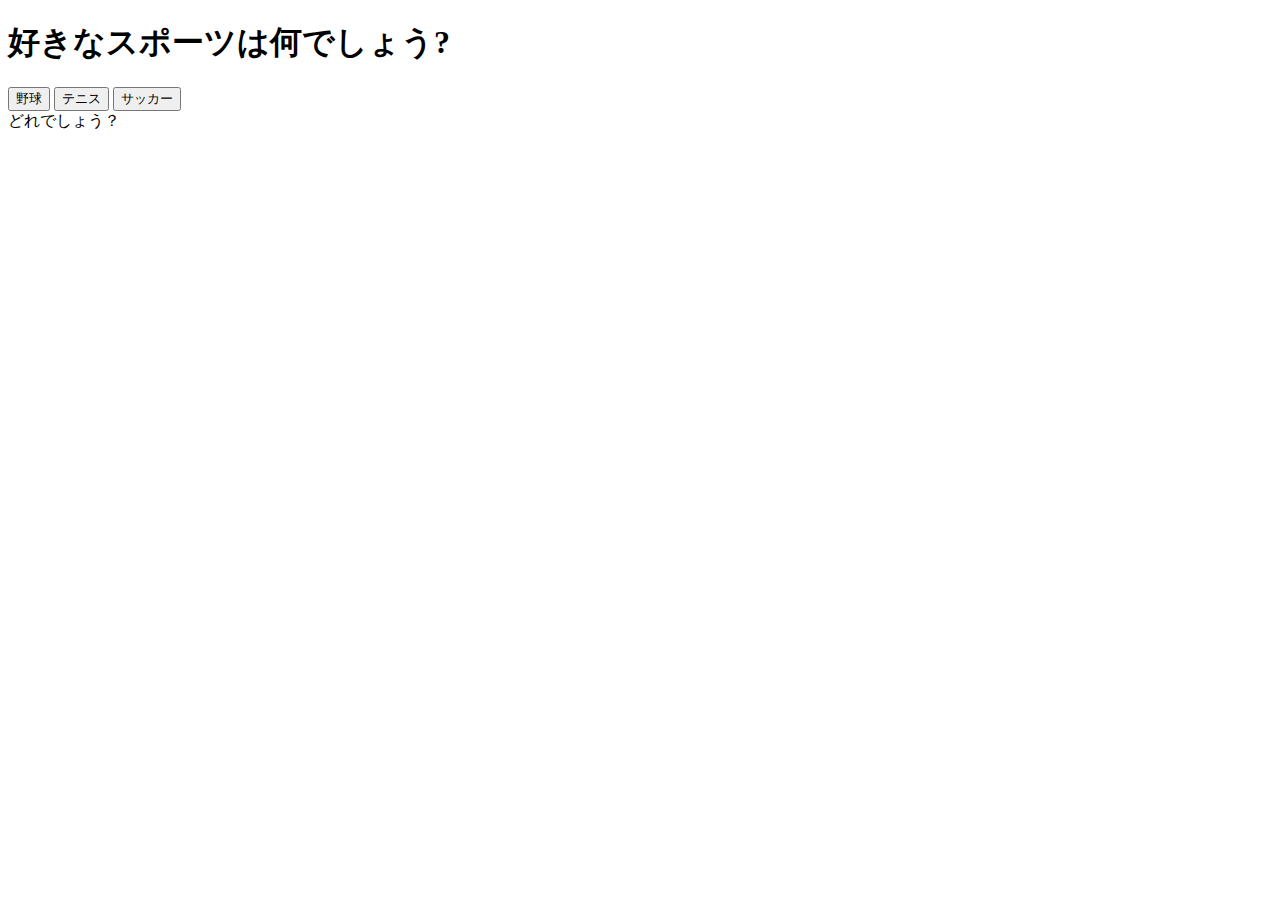
<file: 04_ゼミ/week1/quiz.html>
<!DOCTYPE html>
<html lang="ja">
  <head>
    <meta charset="UTF-8" />
    <meta name="viewport" content="width=device-width, initial-scale=1.0" />
    <meta http-equiv="X-UA-Compatible" content="ie=edge" />
    <title>WebExpertコーステンプレート</title>
  </head>
  <body>
    <h1>好きなスポーツは何でしょう?</h1>
    <div>
      <button id="button1">野球</button>
      <button id="button2">テニス</button>
      <button id="button3">サッカー</button>
    </div>
    <div id="message">どれでしょう？</div>
    <script>
      const button1 = document.getElementById("button1");
      const button2 = document.getElementById("button2");
      const button3 = document.getElementById("button3");
      const message = document.getElementById("message");

      button1.onclick = function () {
        message.textContent = "はずれ";
      };
      button2.onclick = function () {
        message.textContent = "あたり";
      };
      button3.onclick = function () {
        message.textContent = "はずれ";
      };
    </script>
  </body>
</html>
</file>
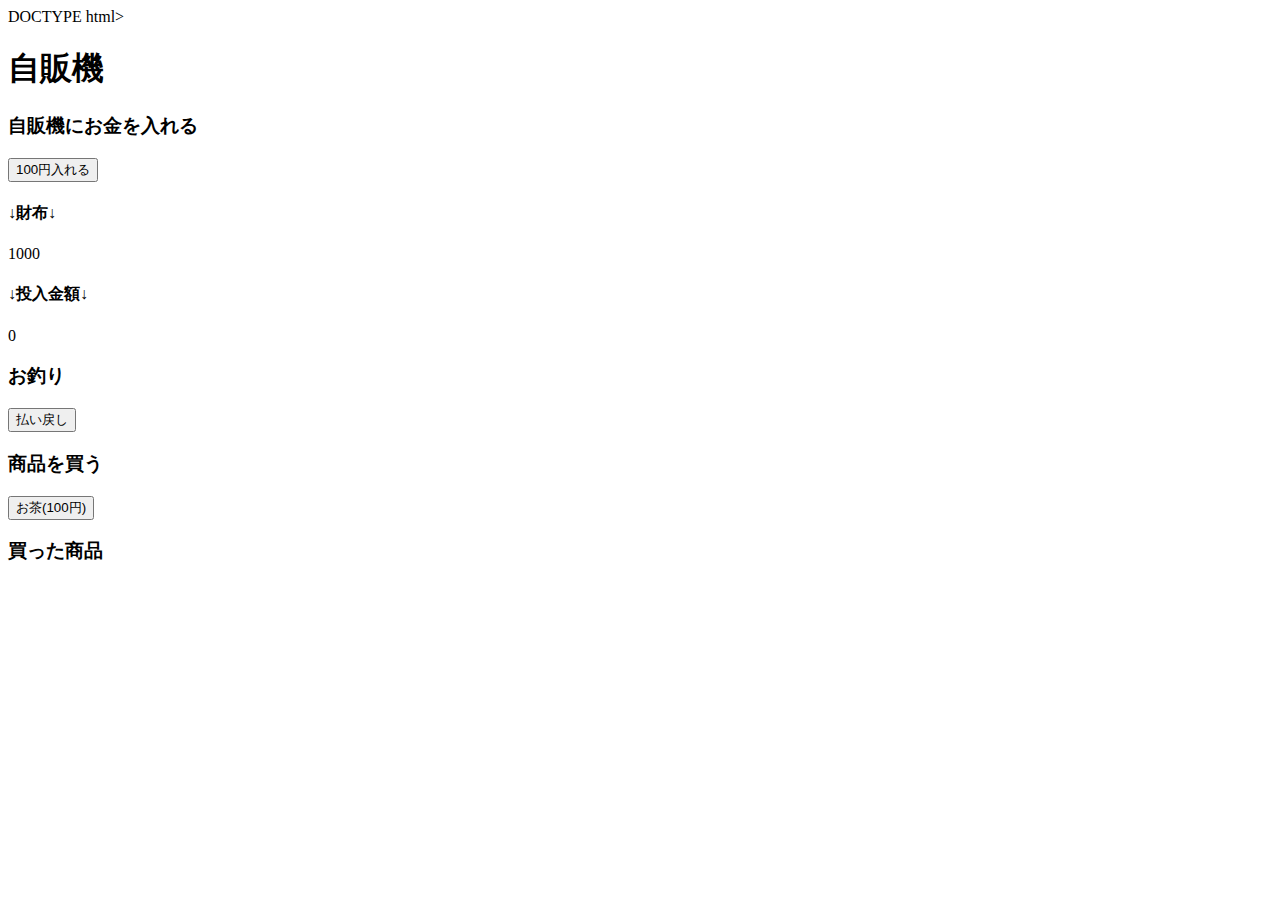
<file: 04_ゼミ/week2/jihanki-otsuri.html>
DOCTYPE html>
<html lang="ja">
  <head>
    <meta charset="UTF-8" />
    <meta name="viewport" content="width=device-width, initial-scale=1.0" />
    <meta http-equiv="X-UA-Compatible" content="ie=edge" />
    <title>WebExpertコーステンプレート</title>
  </head>
  <body>
    <h1>自販機</h1>
    <section>
      <h3>自販機にお金を入れる</h3>
      <button id="add-button-100">
        100円入れる
      </button>
      <h4>↓財布↓</h4>
      <div id="display-saifu">1000</div>
      <h4>↓投入金額↓</h4>
      <div id="display-jihanki-money">0</div>
    </section>
    <section>
      <h3>お釣り</h3>
      <button id="return-button">払い戻し</button>
    </section>
    <section>
      <h3>商品を買う</h3>
      <button id="buy-button-tea">お茶(100円)</button>
    </section>
    <section>
      <h3>買った商品</h3>
      <div id="display-items"></div>
    </section>
    <script>
      // HTML要素を取得する
      const buyButtonTea = document.getElementById("buy-button-tea")
      const displayItems = document.getElementById("display-items")
      const displaySaifu = document.getElementById("display-saifu")
      const displayJihankiMoney = document.getElementById(
        "display-jihanki-money",
      )
      const addButton100 = document.getElementById("add-button-100")
      const returnButton = document.getElementById("return-button")

      let saifu = 1000
      let jihankiMoney = 0

      addButton100.onclick = function() {
        if (saifu >= 100) {
          saifu -= 100
          jihankiMoney += 100
          displaySaifu.textContent = saifu
          displayJihankiMoney.textContent = jihankiMoney
        }
      }

      returnButton.onclick = function() {
        saifu += jihankiMoney
        jihankiMoney = 0
        displaySaifu.textContent = saifu
        displayJihankiMoney.textContent = jihankiMoney
      }
      // buyButtonTea を押した時の処理
      buyButtonTea.onclick = function() {
        if (jihankiMoney >= 100) {
          jihankiMoney -= 100
          displayJihankiMoney.textContent = jihankiMoney
          displayItems.textContent += "🍵"
        }
      }
    </script>
  </body>
</html>
</file>
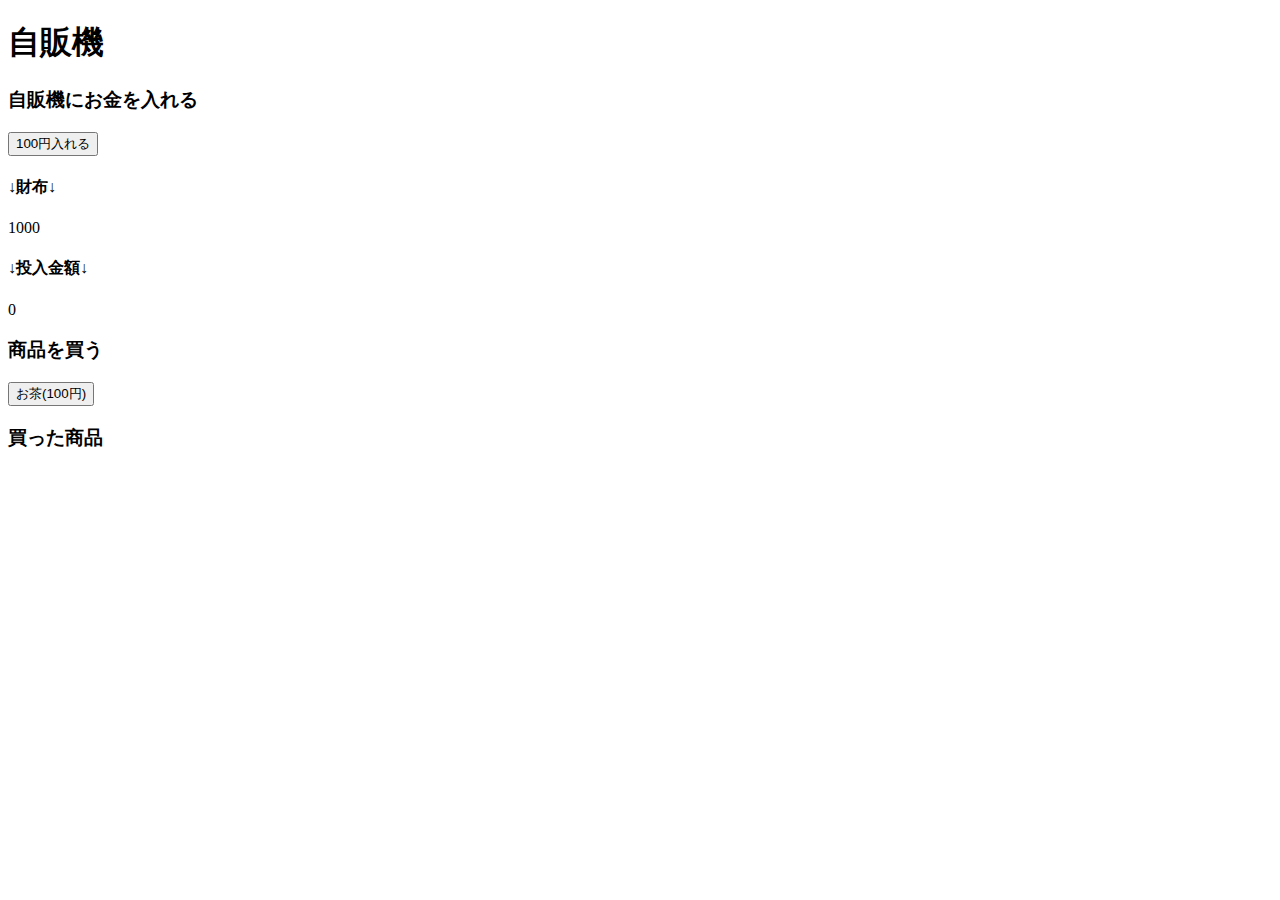
<file: 04_ゼミ/week2/jihanki.html>
<!DOCTYPE html>
<html lang="ja">
  <head>
    <meta charset="UTF-8" />
    <meta name="viewport" content="width=device-width, initial-scale=1.0" />
    <meta http-equiv="X-UA-Compatible" content="ie=edge" />
    <title>WebExpertコーステンプレート</title>
  </head>
  <body>
    <h1>自販機</h1>
    <section>
      <h3>自販機にお金を入れる</h3>
      <button id="add-button-100">
        100円入れる
      </button>
      <h4>↓財布↓</h4>
      <div id="display-saifu">1000</div>
      <h4>↓投入金額↓</h4>
      <div id="display-jihanki-money">0</div>
    </section>
    <section>
      <h3>商品を買う</h3>
      <button id="buy-button-tea">お茶(100円)</button>
    </section>
    <section>
      <h3>買った商品</h3>
      <div id="display-items"></div>
    </section>
    <script>
      // HTML要素を取得する
      const buyButtonTea = document.getElementById("buy-button-tea")
      const displayItems = document.getElementById("display-items")
      const displaySaifu = document.getElementById("display-saifu")
      const displayJihankiMoney = document.getElementById(
        "display-jihanki-money",
      )
      const addButton100 = document.getElementById("add-button-100")

      let saifu = 1000
      let jihankiMoney = 0

      addButton100.onclick = function() {
        if (saifu >= 100) {
          saifu -= 100
          jihankiMoney += 100
          displaySaifu.textContent = saifu
          displayJihankiMoney.textContent = jihankiMoney
        }
      }

      // buyButtonTea を押した時の処理
      buyButtonTea.onclick = function() {
        if (jihankiMoney >= 100) {
          jihankiMoney -= 100
          displayJihankiMoney.textContent = jihankiMoney
          displayItems.textContent += "🍵"
        }
      }
    </script>
  </body>
</html>
</file>
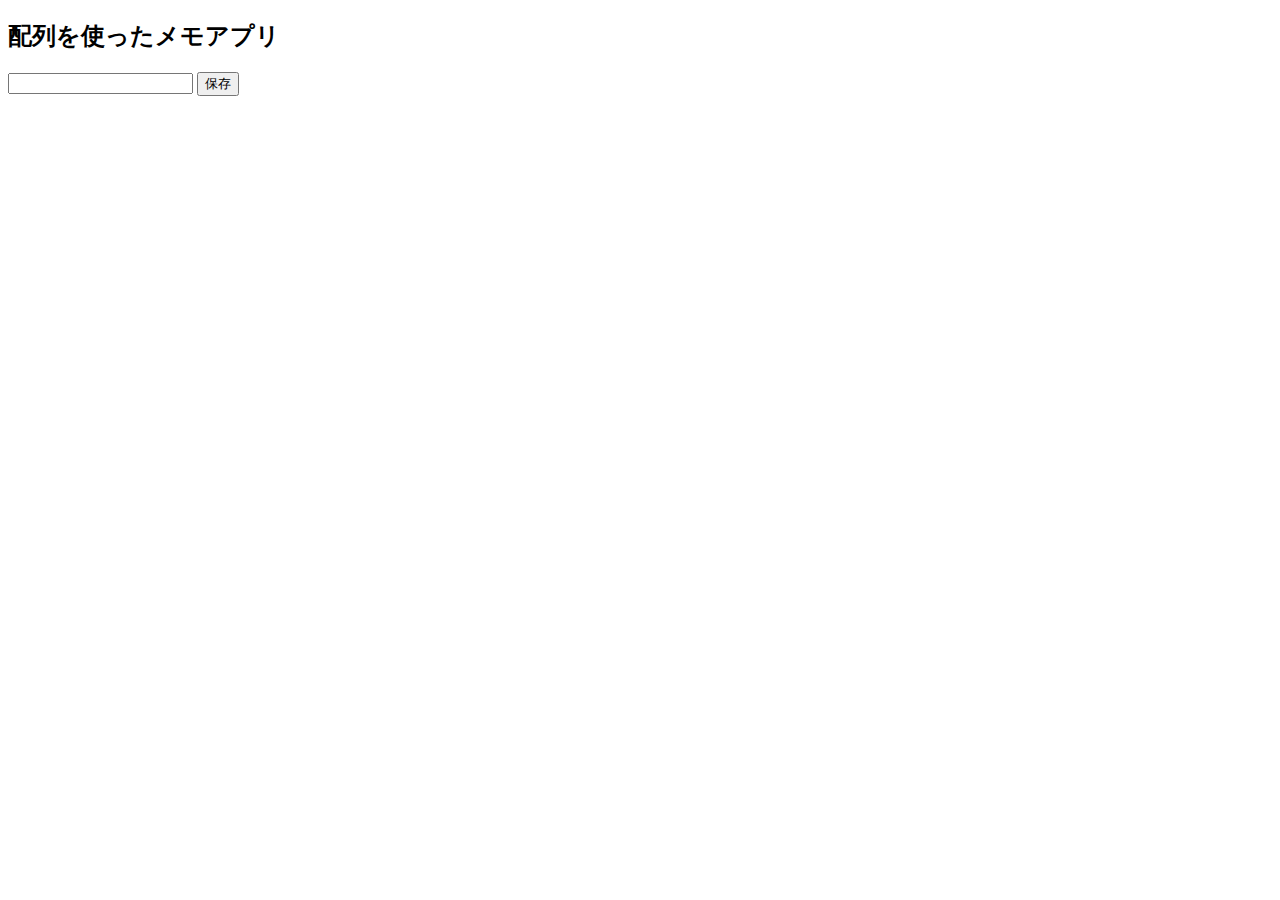
<file: 04_ゼミ/week3/memo.html>
<!DOCTYPE html>
<html lang="ja">
  <head>
    <meta charset="UTF-8" />
    <meta http-equiv="X-UA-Compatible" content="IE=edge" />
    <meta name="viewport" content="width=device-width, initial-scale=1.0" />
    <title>配列を使ったメモアプリ</title>
  </head>
  <body>
    <h2>配列を使ったメモアプリ</h2>
    <input type="text" id="memo-input" />
    <button id="add-button">保存</button>
    <div id="memo-container"></div>
    <script>
      const memoInput = document.getElementById("memo-input");
      const addButton = document.getElementById("add-button");
      const memoContainer = document.getElementById("memo-container");

      let memos = [];

      // 自分のVS codeに保存しましょう〜！！
      addButton.onclick = function () {
        // inputに入力した内容を取得する
        memoContainer.textContent = "";

        memos.push(memoInput.value);
        console.log(memos);
        //memosの値をDomに反映させる

        //「1つずつ取り出す→divで表示」
        //取得した内容をDOMに反映する
        for (let i = 0; i < memos.length; i++) {
          let text = memos[i];
          const div = document.createElement("div");
          //新しいdivタグを作る
          div.textContent = text;
          //memoContainerにdivを追加
          memoContainer.append(div);
        }
      };
    </script>
  </body>
</html>
</file>
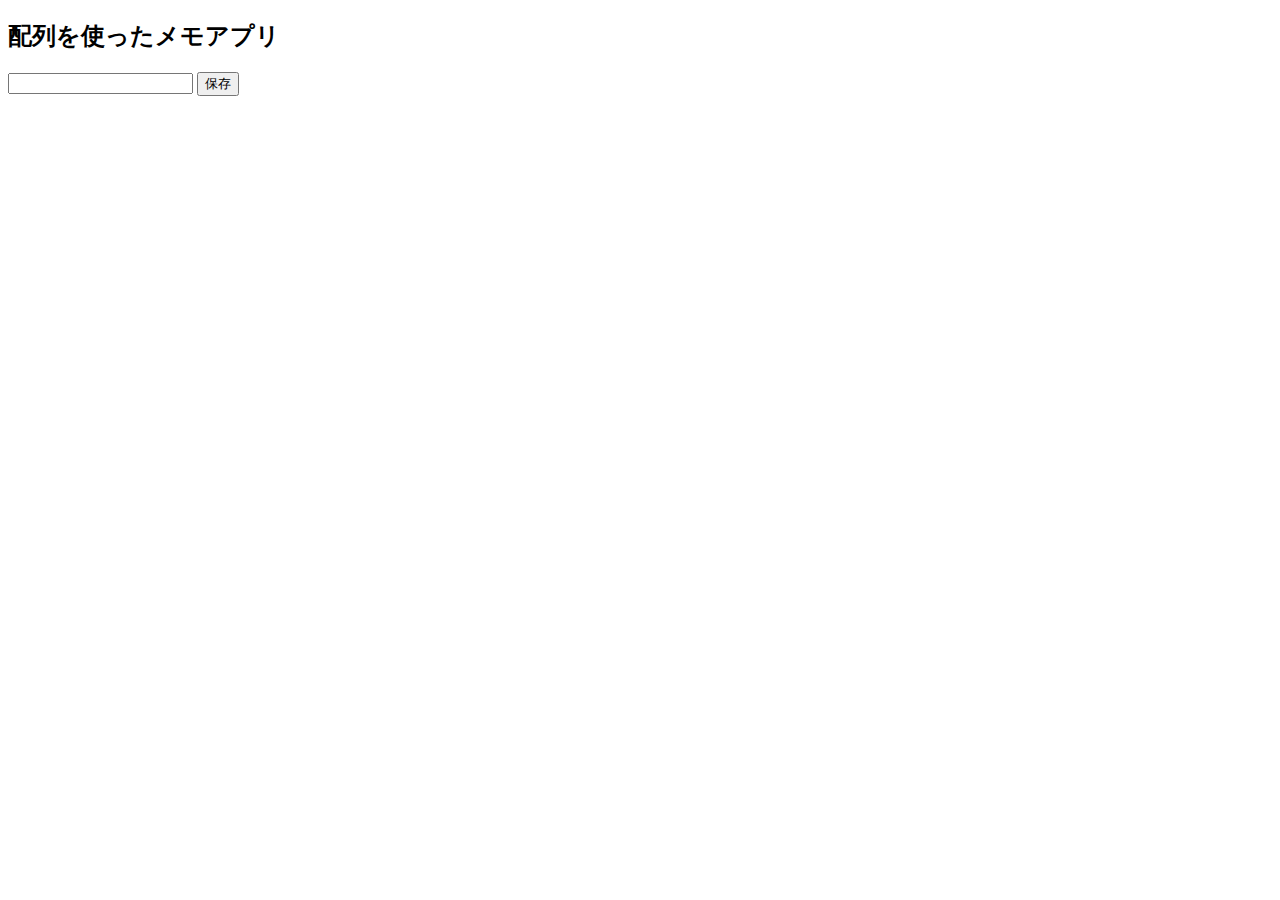
<file: 04_ゼミ/week3/memo_hozon.html>
<!DOCTYPE html>
<html lang="ja">
  <head>
    <meta charset="UTF-8" />
    <meta http-equiv="X-UA-Compatible" content="IE=edge" />
    <meta name="viewport" content="width=device-width, initial-scale=1.0" />
    <title>配列を使ったメモアプリ</title>
  </head>
  <body>
    <h2>配列を使ったメモアプリ</h2>
    <input type="text" id="memo-input" />
    <button id="add-button">保存</button>
    <div id="memo-container"></div>
    <script>
      const memoInput = document.getElementById("memo-input");
      const addButton = document.getElementById("add-button");
      const memoContainer = document.getElementById("memo-container");

      let memos = [];

      if (localStorage.memos) {
        //ローカルストレージのmemosキーからJSONを読み込む。
        const memosJson = localStorage.memos;
        // JSON.parseで配列にして、memosを更新する。
        memos = JSON.parse(memosJson);
        // ページ読み込み時に、配列の内容をブラウザに反映する。

        for (let i = 0; i < memos.length; i++) {
          const div = document.createElement("div");
          div.textContent = memos[i];
          memoContainer.append(div);
        }
      }

      addButton.onclick = function () {
        // inputに入力した内容を取得する
        memoContainer.textContent = "";

        memos.push(memoInput.value);
        // ！localStorage.〜の形でアクセスする
        localStorage.memos = JSON.stringify(memos);
        console.log(memos);
        //memosの値をDomに反映させる

        //「1つずつ取り出す→divで表示」
        //取得した内容をDOMに反映する
        for (let i = 0; i < memos.length; i++) {
          let text = memos[i];
          const div = document.createElement("div");
          //新しいdivタグを作る
          div.textContent = text;
          //memoContainerにdivを追加
          memoContainer.append(div);
        }
      };
    </script>
  </body>
</html>
</file>
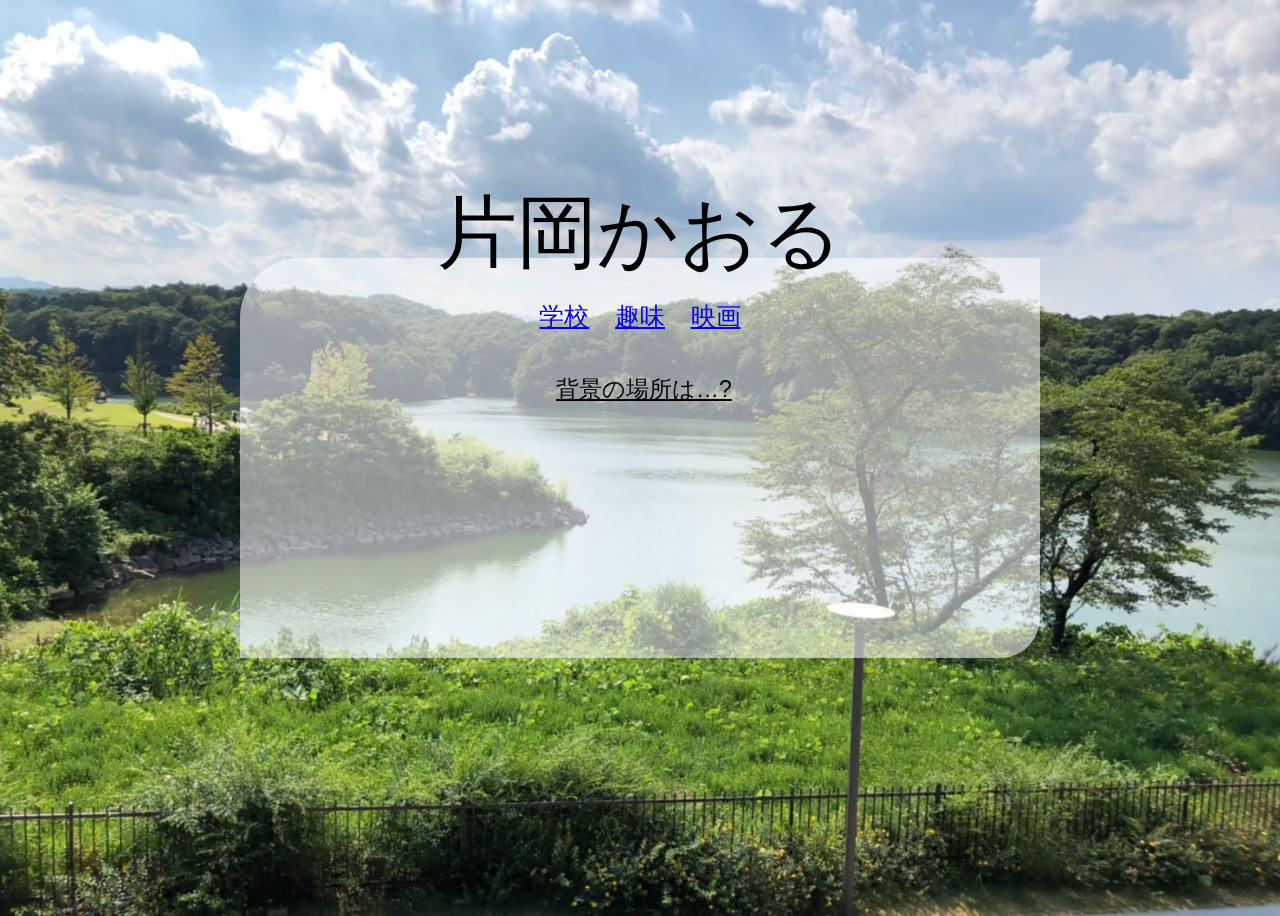
<file: 04_ゼミ/week4/myportfolio.html>
<!DOCTYPE html>
<html lang="ja">
<head>
    <meta charset="UTF-8">
    <meta http-equiv="X-UA-Compatible" content="IE=edge">
    <meta name="viewport" content="width=device-width, initial-scale=1.0">
    <link rel="stylesheet" href="myportfolio.css">
    <title>Myportfolio</title>
</head>
<body>
    <div class="portfolio">
        <div class="portfolio__profile">
          <div class="portfolio__profile__name">片岡かおる</div>
          
          <div class="portfolio__profile__links">
            <a
              href="https://www.waseda.jp/top/"
              class="portfolio__profile__links__element"
              >学校</a>
            <a
              href="https://www.fleague.jp/"
              class="portfolio__profile__links__element"
              >趣味</a >
            <a
              href="https://www.youtube.com/watch?v=5ei4d2vdLr4"
              class="portfolio__profile__links__element"
              >映画</a >
          </div>

          <div class="portfolio__message">
            <button class="button" id="titleButton">
              <p class="p"><u>背景の場所は…?</u></p> </button>
            <b><div class ="message" id="message"></div></b>
          </div>
          <script src ="myportfolio.js"></script> 
        </div>
  
</body>
</html>
</file>
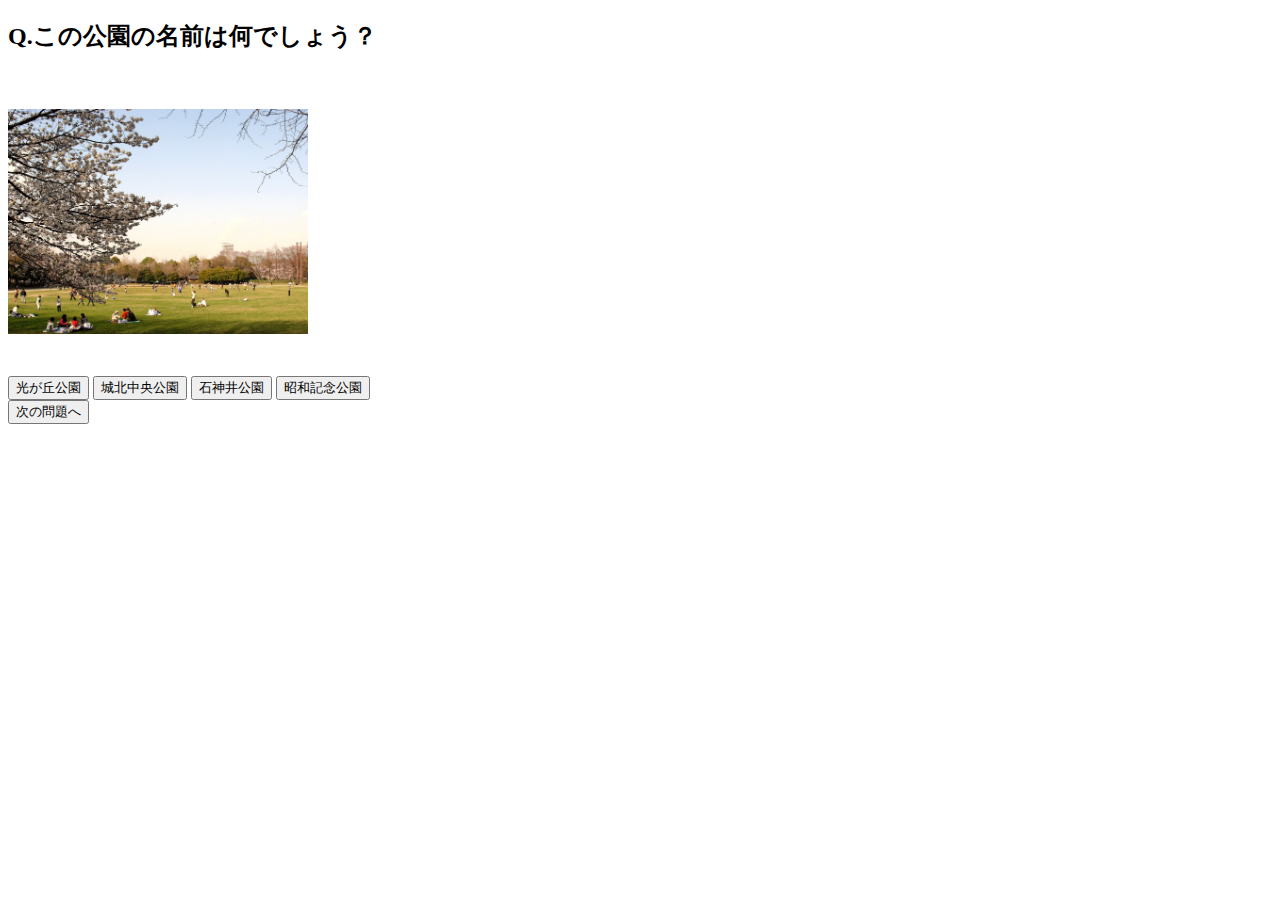
<file: 02_レシピ/02_クイズ（１問）/myquiz/myquiz.html>
<!DOCTYPE html>
<html lang="ja">
  <head>
    <meta charset="UTF-8" />
    <meta name="viewport" content="width=device-width, initial-scale=1.0" />
    <meta http-equiv="X-UA-Compatible" content="ie=edge" />
    <title>Quiz</title>
    <link rel="stylesheet" href="./myquiz.css" />
  </head>
  <body>
    <div id="quiz-container">
      <h2 id="quiz-text"></h2>
      <img id="quiz-image" />
      <div id="choices-container">
        <button id="choice-1"></button>
        <button id="choice-2"></button>
        <button id="choice-3"></button>
        <button id="choice-4"></button>
        
      </div>
      <div id="feedback"></div>
      <button id="next-quiz">次の問題へ</button>
    </div>

    <script src="./myquiz.js"></script>
  </body>
</html>
</file>
<file: 04_ゼミ/week4/myportfolio.css>
body {
    background-image: url(images/miyazawako.JPG);
    background-size: cover;
    height: 100vh;
    display: flex;
    flex-direction: column;
    justify-content: center;
    align-items: center;
  }

  .portfolio {
    height: 400px;
    width: 800px; 
    background-color: rgba(255, 255, 255, 0.555);
    border-radius: 60px 0 40px 0;
    display: flex;
    flex-direction: column;
    justify-content: center;
    align-items: center;
  }
  
  .portfolio__profile {
    display: flex;
    flex-direction: column;
    justify-content: center;
    align-items: center;
  }

  .portfolio__profile__name {
    height: 100px;
    font-size: 80px;
    padding: 30px;
    position: fixed;
    top:150px;
    
    
  }

  .portfolio__profile__links {
    display: flex;
    justify-content: space-around;
    height:100px;
    position:fixed;
    top:300px;
  }

  .portfolio__profile__links__element {
    height:0px;
    font-size: 25px;
    margin: 0 1vw 0 1vw;
  }

  .portfolio_message{
    display: flex;
    flex-direction: column;
  }

  .button{
    border: none;
    background: transparent;
    position:fixed;
    top:350px;
    left:550px;
   
  }

  .p{
    font-size: 23px;
    color:black;
  }



  .message{
    font-size: 23px;
    color:rgb(207, 24, 231);
    position: relative;
    bottom: 10px unset;
    position: fixed;
    top:420px;
    left:242px
  }
</file>
<file: 02_レシピ/02_クイズ（１問）/myquiz/myquiz.css>
#quiz-image {
    height: 300px;
    width: 300px;
    object-fit: contain;
  }
  
  .hidden {
    display: none;
  }
</file>
